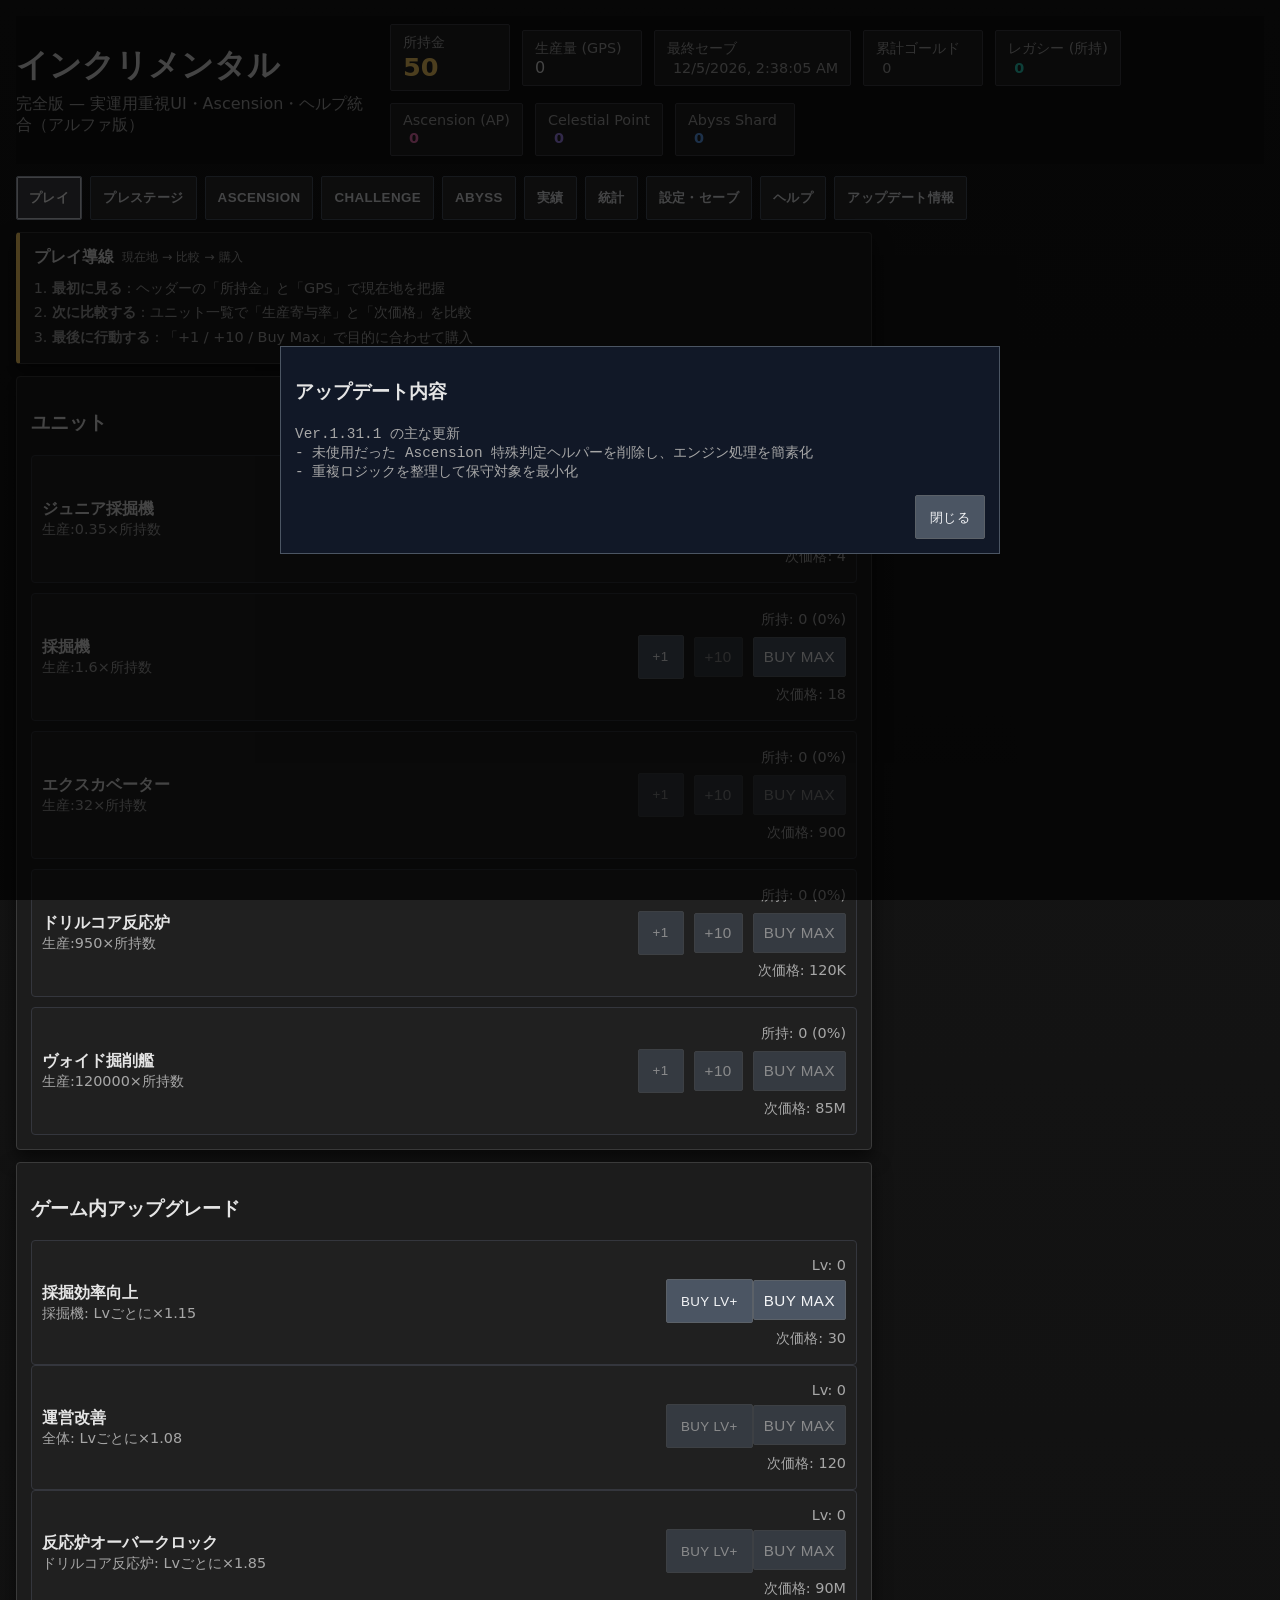
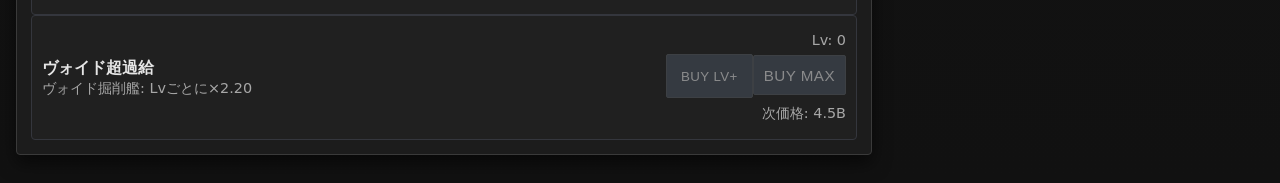
<file: index.html>
<!doctype html>
<html lang="ja">
<head>
  <meta charset="utf-8" />
  <meta name="viewport" content="width=device-width,initial-scale=1" />
  <title>インクリメンタル — 完全版（タブ・設定・Inspector組込）</title>
  <link rel="stylesheet" href="game/styles.css">
</head>
<body>
  <header id="mainHeader">
    <div>
      <h1 style="margin:0 0 6px">インクリメンタル</h1>
      <p class="muted headerLead" style="margin:0">完全版 — 実運用重視UI・Ascension・ヘルプ統合（アルファ版）</p>
    </div>

    <div id="headerRight">
      <div class="statusBar">
        <div class="statusItem">
          <div class="muted small">所持金</div>
          <div id="gold" class="big" style="color:#ffd166;">0</div>
        </div>
        <div class="statusItem">
          <div class="muted small">生産量 (GPS)</div>
          <div id="gps">0</div>
        </div>
        <div class="statusItem desktopStatusOnly">
          <div class="muted small">最終セーブ</div>
          <div id="lastSave" class="muted small inline">—</div>
        </div>
        <div class="statusItem desktopStatusOnly">
          <div class="muted small">累計ゴールド</div>
          <div id="totalEarned" class="muted small inline">0</div>
        </div>
        <div class="statusItem">
          <div class="muted small">レガシー (所持)</div>
          <div id="legacyAvail" class="muted small inline" style="color:#2dd4bf; font-weight:bold;">0</div>
        </div>
        <div class="statusItem">
          <div class="muted small">Ascension (AP)</div>
          <div id="ascAvail" class="muted small inline" style="color:#f472b6; font-weight:bold;">0</div>
        </div>
        <div class="statusItem">
          <div class="muted small">Celestial Point</div>
          <div id="celestialAvail" class="muted small inline" style="color:#a78bfa; font-weight:bold;">0</div>
        </div>
        <div class="statusItem">
          <div class="muted small">Abyss Shard</div>
          <div id="abyssHeaderShard" class="muted small inline" style="color:#60a5fa; font-weight:bold;">0</div>
        </div>
      </div>
    </div>
  </header>

  <nav id="mainTabs">
    <button class="tabBtn active" data-tab="play">プレイ</button>
    <button class="tabBtn" data-tab="prestige">プレステージ</button>
    <button class="tabBtn" data-tab="ascension">Ascension</button>
    <button class="tabBtn" data-tab="challenges">Challenge</button>
    <button class="tabBtn" data-tab="abyss">Abyss</button>
    <button class="tabBtn" data-tab="achievements">実績</button>
    <button class="tabBtn" data-tab="stats">統計</button>
    <button class="tabBtn" data-tab="settings">設定・セーブ</button>
    <button class="tabBtn" data-tab="help">ヘルプ</button>
    <button class="tabBtn" data-tab="updates">アップデート情報</button>
  </nav>

  <main class="layout">
    <section class="col maincol">
      <div id="tab-play" class="tabPane">
        <div class="card flowCard">
          <details class="mobileDetails" data-mobile-collapsed open>
            <summary><strong>プレイ導線</strong><span class="muted tiny"> 現在地 → 比較 → 購入</span></summary>
            <ol class="flowSteps muted small">
              <li><strong>最初に見る</strong>：ヘッダーの「所持金」と「GPS」で現在地を把握</li>
              <li><strong>次に比較する</strong>：ユニット一覧で「生産寄与率」と「次価格」を比較</li>
              <li><strong>最後に行動する</strong>：「+1 / +10 / Buy Max」で目的に合わせて購入</li>
            </ol>
          </details>
        </div>

        <div class="card">
          <h3>ユニット</h3>
          <div id="unitsCard"></div>
        </div>

        <div class="card">
          <h3>ゲーム内アップグレード</h3>
          <div id="upgradesCard"></div>
        </div>

      </div>

      <div id="tab-prestige" class="tabPane">
        <div class="subTabs" id="prestigeSubTabs">
          <button class="subTabBtn active" data-parent="prestige" data-subtab="core">プレステージ</button>
          <button class="subTabBtn" data-parent="prestige" data-subtab="layers">Resonance Layers</button>
          <button class="subTabBtn" data-parent="prestige" data-subtab="legacy">レガシー</button>
        </div>

        <div id="subtab-prestige-core" class="subTabPane">
          <div class="card">
            <h3>プレステージ</h3>
            <div class="row">
              <div>
                <div class="muted small">次に得られるレガシー（見積）: <span id="prestigeGainPreview" style="color:#2dd4bf; font-weight:bold;">0</span></div>
                <div class="muted small">開始ゴールド（保証）: <span id="startingGoldPreview">0</span></div>
              </div>
              <div style="margin-left:auto">
                <button id="doPrestige" class="accent">プレステージ実行</button>
              </div>
            </div>
          </div>

          <div class="card">
            <h3>超越プレステージ層（Abyss）</h3>
            <p class="muted small">累計ゴールドが 1.8e308 に到達すると実行可能。実績を除く進行要素を全リセットし、新通貨「Abyss Shard」を獲得します。</p>
            <div class="row">
              <div class="statusItem"><div class="muted small">Abyss Shard</div><div id="abyssShard" style="color:#60a5fa;font-weight:bold;">0</div></div>
              <div class="statusItem"><div class="muted small">次回獲得見込</div><div id="abyssGainPreview" class="muted small inline">0</div></div>
            </div>
            <div class="row" style="margin-top:8px;"><button id="doAbyss" class="warn">Abyssリセット実行</button></div>
          </div>
        </div>

        <div id="subtab-prestige-layers" class="subTabPane" style="display:none;">
          <div class="card">
            <h3>プレステージ層 (Resonance Layers)</h3>
            <p class="muted small">現在周回の Prestige 値に応じて段階解放される特別層です。Ascend/Abyssでリセットされます。</p>
            <div id="prestigeLayerList" style="margin-top:10px;"></div>
          </div>
        </div>

        <div id="subtab-prestige-legacy" class="subTabPane" style="display:none;">
          <div class="card">
            <div class="legacyHeaderRow">
              <h3>レガシーツリー（クリックで Inspector）</h3>
              <div class="legacyZoomControls">
                <button id="legacyZoomOut" class="small alt" type="button">−</button>
                <button id="legacyZoomReset" class="small alt" type="button">100%</button>
                <button id="legacyZoomIn" class="small alt" type="button">＋</button>
              </div>
            </div>
            <div id="svgWrap"><svg id="legacySvg" preserveAspectRatio="xMidYMid meet"></svg></div>
          </div>
        </div>
      </div>

      <div id="tab-ascension" class="tabPane">
        <div class="subTabs" id="ascSubTabs">
          <button class="subTabBtn active" data-parent="ascension" data-subtab="core">Ascension</button>
          <button class="subTabBtn" data-parent="ascension" data-subtab="celestial">Celestial</button>
        </div>

        <div id="subtab-ascension-core" class="subTabPane">
        <div class="card">
          <details class="mobileDetails" data-mobile-collapsed open>
            <summary><strong>Ascension（超越）</strong><span class="muted tiny"> AP を獲得する上位リセット</span></summary>
            <p class="muted small" style="line-height:1.6;">
              Ascensionを実行すると、ゴールド・ユニット・アップグレード・プレステージ履歴・累計ゴールド・利用可能レガシー・レガシーツリーがリセットされる代わりに、強力な <strong>Ascensionポイント(AP)</strong> を獲得します。<br>
              ※一部のAscensionショップ強化で、累計ゴールドやレガシーツリーの維持を解放できます。
            </p>
          </details>
          <div class="row" style="margin-top:12px; padding-top:12px; border-top:1px solid rgba(255,255,255,0.1);">
            <div>
              <div class="muted small">次に得られるAP（見積）: <span id="ascGainPreview" style="color:#f472b6; font-size:1.2rem; font-weight:bold;">0</span> AP</div>
            </div>
            <div style="margin-left:auto">
              <button id="doAscend" class="warn">Ascend 実行</button>
            </div>
          </div>
        </div>

        <div class="card">
          <h3>Ascension Shop</h3>
          <p class="muted small">獲得したAPを消費して、リセットしても消えない究極の恒久ブーストを購入します。</p>
          <div id="ascShop" style="margin-top:12px;"></div>
        </div>

        <div class="card" id="ascMiniGameCard" style="display:none;">
          <h3>Ascension ミニゲーム: 星脈同調</h3>
          <p class="muted small">Ascension Shop を全購入すると解放。挑戦ごとに AP を1消費。反転頻度を抑えた10ラウンド制で高スコアを狙います。</p>
          <details class="mobileDetails" data-mobile-collapsed open>
            <summary><strong>ルール</strong><span class="muted tiny"> 通常 / 反転 / 報酬</span></summary>
            <div class="muted small" style="line-height:1.65; margin-top:8px;">
              <ul style="margin:6px 0 0 18px; padding:0;">
                <li>全10ラウンド。基本は通常ルールで、後半のみ「反転」ラウンドが出現します。</li>
                <li>通常ルール：表示された目標レーン（A〜D）を制限時間内に押すと成功です。</li>
                <li>反転ルール：目標レーンの<strong>対向レーン</strong>を押すと成功（目標レーンや他レーンはミス）です。</li>
                <li>ラウンドが進むほど制限時間が短くなりますが、緩やかに短縮されます。タイムアウトはミス扱いです。</li>
                <li>挑戦終了時にスコアに応じて AP を還元します（高スコアほど還元量アップ）。</li>
              </ul>
            </div>
          </details>
          <div class="row" style="margin-top:8px;">
            <button id="miniGameStart" class="accent">挑戦開始 (AP -1)</button>
            <span id="miniGameSummary" class="muted small">未挑戦</span>
          </div>
          <div class="row" style="margin-top:8px;">
            <button class="small alt miniLaneBtn" data-lane="0" disabled>レーンA</button>
            <button class="small alt miniLaneBtn" data-lane="1" disabled>レーンB</button>
            <button class="small alt miniLaneBtn" data-lane="2" disabled>レーンC</button>
            <button class="small alt miniLaneBtn" data-lane="3" disabled>レーンD</button>
          </div>
          <pre id="miniGameStatus" class="muted small previewbox" style="margin-top:8px;">解放条件: Ascension Shop 全購入</pre>
        </div>

        <div class="card">
          <h3>自動購入</h3>
          <p class="muted small">「自律運用OS」を購入すると、ユニット/アップグレード/レガシーの自動購入を有効化できます。</p>
          <div class="row" style="margin-top:8px;"><label class="muted small"><input type="checkbox" id="autoBuyEnable"> 自動購入を有効化</label></div>
          <div class="row"><label class="muted small"><input type="checkbox" id="autoBuyUnits"> ユニットを対象</label></div>
          <div class="row"><label class="muted small"><input type="checkbox" id="autoBuyUpgrades"> アップグレードを対象</label></div>
          <div class="row"><label class="muted small"><input type="checkbox" id="autoBuyLegacy"> レガシーを対象</label></div>
          <div class="row" style="margin-top:8px; gap:8px; align-items:center;">
            <label class="muted small">購入方式</label>
            <select id="autoBuyMode">
              <option value="single">単体購入</option>
              <option value="max">全購入（Buy Max）</option>
            </select>
          </div>
          <div class="row" style="margin-top:8px; gap:8px; align-items:center;">
            <label class="muted small">実行間隔(ms)</label>
            <input id="autoBuyInterval" type="number" min="50" step="10" value="500" style="width:90px;" />
            <span id="autoBuyStatus" class="muted small">未解放</span>
          </div>
        </div>
        </div>

        <div id="subtab-ascension-celestial" class="subTabPane" style="display:none;">
        <div class="card">
          <h3>Celestial Nexus</h3>
          <p class="muted small">Ascend時に獲得する <strong>Celestial Point (CP)</strong> を使って、独創的な恒久アップグレードを購入できます。</p>
          <div class="row" style="margin-top:8px;">
            <div class="statusItem">
              <div class="muted small">所持CP</div>
              <div id="celestialAvail" style="color:#a78bfa; font-weight:bold;">0</div>
            </div>
            <div class="statusItem">
              <div class="muted small">累計獲得CP</div>
              <div id="celestialTotal" class="muted small inline">0</div>
            </div>
          </div>
        </div>
        <div class="card">
          <h3>Celestial層 効果一覧</h3>
          <div id="celestialLayerListTab"></div>
        </div>
        <div class="card">
          <details class="mobileDetails" data-mobile-collapsed open>
            <summary><strong>Celestialルート</strong><span class="muted tiny"> ルート選択と専用強化</span></summary>
            <p class="muted small">解放済みの星界層に応じてルートを選択できます。選択中ルートは恒久ボーナスを与え、対応するCelestialアップグレードを購入可能にします。カード内では推奨スタイル、到達目標、保存済みだが待機中の専用強化も確認できます。</p>
          </details>
          <div id="celestialBranchActive" class="muted small" style="margin-top:8px;">未選択</div>
          <div id="celestialBranchList" style="margin-top:12px;"></div>
        </div>
        <div class="card">
          <h3>Celestialアップグレード</h3>
          <div id="celestialShop"></div>
        </div>
      </div>
      </div>
      </div>

      <div id="tab-challenges" class="tabPane">
        <div class="card">
          <details class="mobileDetails" data-mobile-collapsed open>
            <summary><strong>Challenge (制約周回)</strong><span class="muted tiny"> 目標達成で恒久報酬</span></summary>
            <p class="muted small">Antimatter Dimensions風の「制約付きラン」です。開始時に周回をリセットし、目標累計Goldを達成すると恒久報酬を得られます。</p>
          </details>
          <div class="subTabs" style="margin-top:8px;">
            <button class="subTabBtn active" data-parent="challenges" data-subtab="core">通常Challenge</button>
            <button class="subTabBtn" data-parent="challenges" data-subtab="abyss">Abyss Challenge</button>
          </div>
          <div id="subtab-challenges-core" class="subTabPane">
            <div id="challengeList" style="margin-top:12px;"></div>
          </div>
          <div id="subtab-challenges-abyss" class="subTabPane" style="display:none;">
            <div id="abyssChallengeList" style="margin-top:12px;"></div>
          </div>
          <pre id="challengeStatus" class="muted small previewbox" style="margin-top:10px;">Challenge未挑戦</pre>
        </div>
      </div>

      <div id="tab-abyss" class="tabPane" style="display:none;">
        <div class="card">
          <details class="mobileDetails" data-mobile-collapsed open>
            <summary><strong>Abyss</strong><span class="muted tiny"> Shard 強化と gain 導線</span></summary>
            <p class="muted small">深淵専用の機能です。Abyss Shardを使って恒久強化を購入できます。Abyss gain は Challenge / Celestial / 周回数 / Infinity 到達で段階的に増加します。</p>
          </details>
          <div class="row">
            <div class="statusItem"><div class="muted small">所持 Abyss Shard</div><div id="abyssTabShard" style="color:#60a5fa;font-weight:bold;">0</div></div>
            <div class="statusItem"><div class="muted small">累計 Abyss Reset</div><div id="abyssResetCount" class="muted small inline">0</div></div>
            <div class="statusItem"><div class="muted small">次回獲得見込</div><div id="abyssTabGain" class="muted small inline">0</div></div>
          </div>
          <div class="row" style="margin-top:8px;"><button id="doAbyssFromTab" class="warn">Abyssリセット実行</button></div>
        </div>
        <div class="card">
          <h3>深淵ナビゲーター</h3>
          <div id="abyssObjectiveList" style="margin-top:10px;"></div>
          <pre id="abyssGainBreakdown" class="muted small previewbox" style="margin-top:10px;">Abyss到達後に gain の内訳が表示されます。</pre>
        </div>
        <div class="card">
          <h3>深淵改造</h3>
          <div id="abyssUpgradeList"></div>
        </div>
      </div>

      <div id="tab-achievements" class="tabPane">
        <div class="card">
          <h3>実績</h3>
          <div id="achList"></div>
        </div>
      </div>

      <div id="tab-stats" class="tabPane">
        <div class="card">
          <h3>周回統計</h3>
          <div id="statsSummary" class="muted small">読み込み中...</div>
          <div id="statsHistory" class="small" style="margin-top:10px;"></div>
        </div>
      </div>

      <div id="tab-settings" class="tabPane">
        <div class="card" id="settingsCard">
          </div>

        <div class="card savebox" style="margin-top:12px;">
          <h3>データ管理（セーブ / ロード）</h3>
          <div class="row">
            <button id="downloadSave">ダウンロード</button>
            <button id="copySave">クリップボードへコピー</button>
            <button id="reset" style="background:#ef4444; margin-left:auto;">全データリセット</button>
          </div>
          <textarea id="pasteJson" placeholder="セーブデータ(JSON)をここに貼り付けてインポートできます" style="margin-top:12px;"></textarea>
          <div class="row" style="margin-top:8px;">
            <button id="importPasteBtn">テキストから読み込む</button>
            <button id="previewPasteBtn" class="small alt">構造チェック</button>
            <button id="triggerFileInput" class="small alt">ファイルから読み込む</button>
            <input id="fileInput" type="file" accept=".json" style="display:none"/>
          </div>
          <div id="importStatus" class="muted small" style="margin-top:6px;">—</div>
        </div>
      </div>

      <div id="tab-help" class="tabPane">
        <div class="card">
          <h3>ゲーム内ヘルプ</h3>
          <div id="helpContent" style="line-height: 1.7;">
            <h4 style="color:var(--accent);">💰 基本サイクル</h4>
            <p class="small muted" style="margin-top:4px;">ユニットを購入して「GPS（秒間ゴールド生産量）」を増やし、ゴールドを稼ぎます。アップグレードを購入すると、特定のユニットや全体の生産効率が倍増します。</p>

            <h4 style="color:#2dd4bf; margin-top:16px;">♻️ プレステージ (Prestige)</h4>
            <p class="small muted" style="margin-top:4px;">プレイが行き詰まってきたら「プレステージ」を行いましょう。進行がリセットされる代わりに「レガシー」を獲得します。プレステージタブのサブタブからレガシーツリー（永続効果）を成長させられます。</p>

            <h4 style="color:#f472b6; margin-top:16px;">✨ Ascension (超越)</h4>
            <p class="small muted" style="margin-top:4px;">プレステージを何度も繰り返し、さらに先へ進むための究極のリセット機能です。Ascensionポイント(AP)を使って、Ascension/Celestialサブタブで強力な恒久ブーストを購入できます。さらに 1.8e308 到達で「Abyssリセット」が解禁され、実績以外を全リセットして最上位通貨を獲得できます。</p>

            <h4 style="color:#a78bfa; margin-top:16px;">🌌 Celestialルート指針</h4>
            <ul class="small muted" style="margin-top:4px; padding-left:20px;">
              <li><strong>Nova：</strong> 高Tier火力と短い Ascend 周回向け。Voidrig / Drillcore を早く押し上げたい時に有効です。</li>
              <li><strong>Vault：</strong> コスト圧縮と量産向け。Excavator 以降の台数を安定して伸ばしたい時に向いています。</li>
              <li><strong>Mirror：</strong> 開始資源と初速向け。早期 Prestige / Ascend を回して再始動回数を稼ぐルートです。</li>
              <li><strong>Epoch：</strong> Prestige 効率と重い run 向け。長めの周回で AP / CP 回収量を伸ばしたい時に使います。</li>
            </ul>

            <h4 style="color:#ffd166; margin-top:16px;">🏆 実績 (Achievements)</h4>
            <p class="small muted" style="margin-top:4px;">特定の条件を満たすと実績が解除され、ゲーム全体に強力なパッシブボーナスが付与されます。</p>

            <h4 style="margin-top:16px;">💡 ヒント</h4>
            <ul class="small muted" style="margin-top:4px; padding-left:20px;">
              <li><strong>Inspector機能：</strong> レガシーツリーのノードをクリックすると、右側に詳細（前提・効果・コスト）が表示されます。</li>
              <li>設定タブから、数字の表示形式（コンパクト / 指数）や各種通知のON/OFFを切り替えられます。</li>
            </ul>

          </div>
        </div>
      </div>

      <div id="tab-updates" class="tabPane">
        <div class="card">
          <h3>アップデート情報</h3>
          <p class="small muted" style="margin-top:4px;">このゲームは現在<strong>アルファ版</strong>です。仕様やバランスは今後も変更されます。</p>
          <ul class="small muted" style="margin-top:8px; padding-left:20px; line-height:1.8;">
            <li><strong>Ver.1.31.1</strong>：モバイル向けの見た目を調整。ヘッダー情報とタブを横スクロール式へ圧縮し、長い説明ブロックを折りたたみ化。プレイ一覧は詳細を行展開式にし、レガシー Inspector はモバイルで下部シート表示へ変更して縦スクロール量を削減。</li>
            <li><strong>Ver.1.31.0</strong>：ロードマップ Phase 3 を完了。Legacy Tree に排他ビルド枝を追加し、Challenge特化 / 放置特化 / 高速周回特化の3方針へ分岐可能に。Challenge報酬へ保持・自動化・ルール変更系を導入し、Challenge画面にも狙いと報酬タイプを表示。</li>
            <li><strong>Ver.1.30.0</strong>：内部構造を再編。State を defaults / migration / storage / facade に、Engine を runtime / economy / progression / shop / reset / facade に分割し、UI bootstrap を独立ファイル化。公開 API とセーブ互換は維持したまま、今後の機能追加と不具合調査をしやすい構成へ整理。</li>
            <li><strong>Ver.1.29.4</strong>：設定画面に画面更新頻度の調整項目を追加。通常UI更新間隔と重いパネル更新間隔を個別に変更でき、どちらも 50ms まで短縮可能に。</li>
            <li><strong>Ver.1.29.3</strong>：起動時の実績判定が未定義 helper を呼んで初期化停止する不具合を修正。プレイ開始時に Inspector しか表示されず、タブ切替が反応しない問題を解消。</li>
            <li><strong>Ver.1.29.2</strong>：軽量化をさらに進め、UI更新を dirty flag ベースの dispatcher へ再編。Celestialルート一覧と Abyssアップグレード一覧を build-once / update-in-place に変更し、preview/economy の再計算も必要時だけ行うよう改善。</li>
            <li><strong>Ver.1.29.1</strong>：軽量化対応。UI更新を「常時更新」と「表示中タブだけの再描画」に分離し、モバイル時の引っかかりを軽減。購入連打や自動購入時の保存をデバウンス化し、実績解除時の多重再計算・多重保存も抑制。</li>
            <li><strong>Ver.1.29.0</strong>：ロードマップ Phase 2 を完了。Celestial の Nova / Vault / Mirror / Epoch へ専用アップグレードを増設し、ルートごとの攻略方針を強化。Celestial画面で推奨スタイル・到達目標・有効中/待機中の専用効果を表示し、ルート別実績も追加。</li>
            <li><strong>Ver.1.28.0</strong>：設定タブの確認ダイアログ対象を全操作へ拡張し、トースト設定に一般メッセージ切替を追加。Celestialアップグレード「星界チューニング規格」の上限拡張が一回きりの Ascension Shop 項目へ及ばないよう修正。Abyssアップグレード「自律継承アーカイブ」を追加し、Abyss後も自動購入の解放状態を保持できるよう変更。</li>
            <li><strong>Ver.1.27.0</strong>：ロードマップ Phase 1 を完了。Abyss gain を再設計し、Challenge / Celestial / Infinity 到達 / 周回数で段階的に増加するよう変更。Abyssタブに短期目標ナビゲーターを追加し、一部Challenge報酬を機能解放型へ差し替え。役割別 Abyss アップグレードも追加。</li>
            <li><strong>Ver.1.26.0</strong>：Celestialルート専用効果の排他制御を修正し、旧セーブで分岐専用化されたアップグレードをCP返金付きで再配置。あわせて Abyssアップグレードを8種構成へ拡張し、深層以降の選択肢を増量。</li>
            <li><strong>Ver.1.25.0</strong>：Celestialにルート分岐の土台を追加。Nova/Vault/Mirror/Epoch の4系統を層解放に応じて選択可能にし、選択ルート固有ボーナスと専用Celestialアップグレードを実装。</li>
            <li><strong>Ver.1.24.0</strong>：プレイUIを情報優先設計へ再構成。ヘッダーの役割色を整理し、ユニット/アップグレードを「比較情報→行動」の順で読めるレイアウトへ刷新。長文や欠損値でも崩れにくい表示ルールを追加。</li>
            <li><strong>Ver.1.23.2</strong>：Abyss Challenge最終試練（Challenge 11）の目標ゴールド判定をAbyss到達ライン（1.8e308想定）と同じ基準に統一し、Infinity化で達成不能になる問題を修正。</li>
            <li><strong>Ver.1.23.1</strong>：モバイルのレガシーツリー操作時にページ全体が動く問題を修正し、レガシーツリー内の上限/到達不能値を「―」表示へ変更。Challengeタブに「Abyss Challenge」サブタブを追加。</li>
            <li><strong>Ver.1.23.0</strong>：Abyss到達まで版のAbyss Challengeを3種追加（AD風ギミック: ユニット数デバフ/ユニット数コスト加速/最高Tierのみ生産）。あわせて全11Challenge制覇実績を追加。</li>
            <li><strong>Ver.1.22.2</strong>：engine.app.js からChallenge進行処理を分離し、ui.app.js からAscensionミニゲーム制御を分離して機能単位の保守性を向上。</li>
            <li><strong>Ver.1.22.1</strong>：engine/uiの共通処理を helper ファイルへ責務分割し、実機能単位で保守しやすい構成に再整理。</li>
            <li><strong>Ver.1.22.0</strong>：長大化していた engine.js / ui.js を分割し、読み込み構成を整理して保守性を改善。</li>
            <li><strong>Ver.1.21.1</strong>：未使用の Ascension 特殊判定ヘルパーを削除し、エンジン内の重複ロジックを整理して保守性を改善。</li>
            <li><strong>Ver.1.21.0</strong>：UIコードを再編して保守性を改善。ヘッダーにCelestial Point/Abyss Shardを常時表示。レガシーツリーのモバイルズーム操作（刻み幅・ピンチ）を改善。Abyssタブの操作導線と状態同期を修正。</li>
            <li><strong>Ver.1.20.1</strong>：Infinity/NaNを含むセーブデータの保存・読込形式を改善。ダウンロード/コピー/インポートでも特殊数値を安全に扱えるよう修正し、Infinity到達後の進捗破損を防止。</li>
            <li><strong>Ver.1.20.0</strong>：Infinity表示を「1.8e308」に統一。レガシーツリーSVGのモバイル表示を改善。Abyss専用タブと深淵改造システムを追加。</li>
            <li><strong>Ver.1.19.2</strong>：所持ゴールドがInfinity到達時に「Buy Max」計算ループが終了せず進行不能になる不具合を修正（ユニット/アップグレードの最大購入計算に安全上限を追加）。</li>
            <li><strong>Ver.1.19.1</strong>：設定・セーブ画面での貼り付けインポート/ファイルインポート/全リセット後に即時保存されず、オートセーブ前のリロードで状態が巻き戻る不具合を修正。</li>
            <li><strong>Ver.1.19.0</strong>：Challengeに中断ボタンを追加し、終了時に累計Goldを挑戦前の値へ復元。終盤ユニット向け超強化アップグレードと、Celestial由来のAscension Shop上限拡張を追加。</li>
            <li><strong>Ver.1.18.1</strong>：レガシーツリーの上限解放を無制限化から段階強化方式に変更。Ascensionショップの「遺産限界突破理論」を購入するたび、各ノードの上限が+1されるよう調整。</li>
            <li><strong>Ver.1.18.0</strong>：Ascensionショップに高コストの「遺産限界突破理論」を追加し、レガシーツリーのレベル上限を解放。自動購入の対象にレガシーツリーを追加。</li>
            <li><strong>Ver.1.17.3</strong>：Ascension内のCelestialサブタブが表示されない不具合を修正。Ascension説明文の重複を整理。</li>
            <li><strong>Ver.1.17.2</strong>：Challenge / 実績 / 統計 / 設定・セーブ / ヘルプ / アップデート情報タブが表示されない不具合を修正（AscensionタブのDOM閉じタグ不整合を解消）。</li>
            <li><strong>Ver.1.17.1</strong>：アップデート初回表示モーダルでバージョン表記が「Ver Ver.x.y.z」と重複する不具合を修正。</li>
            <li><strong>Ver.1.17.0</strong>：メインタブを再編し、Prestige/Ascensionにサブタブを導入。新最上位層「Abyssリセット」（1.8e308想定）を追加し、高桁向けにユニット・レガシー・Ascension/Celestial・Challenge・実績・ヘルプを拡張。アップデート初回表示ウィンドウを実装。</li>
            <li><strong>Ver.1.16.3</strong>：Challengeの最速クリア秒表示で0秒記録が空欄になる不具合を修正し、最速記録表示の判定を数値ベースに改善。</li>
            <li><strong>Ver.1.16.2</strong>：ユニット購入APIが無効な購入数（0・負数・非整数）を受け付けてしまう不具合を修正し、進行破綻を防ぐ入力バリデーションを追加。</li>
            <li><strong>Ver.1.16.1</strong>：Challengeのクリア最速記録が0秒だった場合に再クリアでも初回扱いになる不具合を修正し、firstClear判定の整合性を改善。</li>
            <li><strong>Ver.1.16.0</strong>：UI全体を無骨（インダストリアル）な配色・角丸・ボーダーに刷新し、ボタン/カード/タブの装飾を統一して視認性を調整。</li>
            <li><strong>Ver.1.15.3</strong>：PlayタブからCelestial層カードを削除した状態でも、Celestialタブの「Celestial層 効果一覧」が正しく更新されるよう描画処理を修正。</li>
            <li><strong>Ver.1.15.2</strong>：プレイタブからCelestial層の表示を削除し、プレイタブ内の「プレステージ」と「プレステージ層」の表示順を入れ替え。</li>
            <li><strong>Ver.1.15.1</strong>：集計キャッシュが外部stateの試算結果を使い回してしまう不具合を修正し、シミュレーション計算（開始ゴールド/GPS試算）の整合性を改善。</li>
            <li><strong>Ver.1.15.0</strong>：実績表示を簡素化。アップグレードタブをプレイタブへ統合。Celestialタブ/Celestial Point/Celestial専用アップグレードを追加。Prestige/Celestial層の効果表示を明確化し、Challengeを7種へ拡張、新実績を追加。</li>
            <li><strong>Ver.1.14.1</strong>：Prestige実行時、同回で解放されたPrestige層の開始ゴールド補正が反映されない不具合を修正。</li>
            <li><strong>Ver.1.14.0</strong>：Ascension累計APで解放される新層「Celestial層」を追加。Challenge 4 (Mono Line) と新実績を追加し、ユニット最低コストを1に固定。レガシーツリーのノード座標を再調整。</li>
            <li><strong>Ver.1.13.2</strong>：存在しないトップ階層ファイル参照（styles.css / config.js / state.js / engine.js / ui.js）を削除し、初回ロード時の404エラーを解消。</li>
            <li><strong>Ver.1.13.1</strong>：Challenge開始時に、前ランのPrestige進行に由来する開始ゴールド補正が持ち越される不具合を修正。</li>
            <li><strong>Ver.1.13.0</strong>：Ascensionミニゲーム難易度を緩和。Prestige層(Resonance Layers)・Challengeモード・特殊実績群を追加。</li>
            <li><strong>Ver.1.12.4</strong>：自動購入の1フレーム上限到達時に未処理の蓄積時間を保持するよう修正し、低FPS時の購入取りこぼしを軽減。</li>
            <li><strong>Ver.1.12.3</strong>：Ascensionミニゲームにルール説明（通常/反転/時間短縮/報酬）を追加。</li>
            <li><strong>Ver.1.12.2</strong>：レガシーの「Buy Max」が前提未達ノードも購入できてしまう不具合を修正。</li>
            <li><strong>Ver.1.12.1</strong>：自動購入ループを修正し、低FPS時やバックグラウンド復帰時に実行間隔の取りこぼしで購入頻度が落ちる問題を改善。</li>
            <li><strong>Ver.1.12.0</strong>：Ascension増加式を後半で緩やかに調整、後半ショップ価格を増額、ミニゲーム複雑化、統計タブ追加、自動購入50ms対応＆購入方式切替、モバイルズーム改善、特殊実績を追加。</li>
            <li><strong>Ver.1.11.2</strong>：Ascension時にレガシーツリーをリセットする場合、開始ゴールドが旧ツリー補正を誤って引き継ぐ不具合を修正。</li>
            <li><strong>Ver.1.11.1</strong>：アップデート履歴をヘルプから独立タブへ移動。アルファ版表記を追加。</li>
            <li><strong>Ver.1.11.0</strong>：アップデート履歴を追加。次に得られるレガシー見積が購入なしでも更新されるよう修正。</li>
            <li><strong>Ver.1.10.0</strong>：Ascensionミニゲームと特殊実績を追加。</li>
            <li><strong>Ver.1.9.0</strong>：レガシーツリーのズーム操作を追加し、Ascensionショップ価格を再調整。</li>
          </ul>
        </div>
      </div>
    </section>

    <aside class="col sidecol">
      <div id="tab-inspector" style="display:block">
        <div class="card inspector">
          <h3>Inspector (レガシー詳細)</h3>
          <div id="ins_none" class="muted">ツリーのノードをクリックしてください</div>
          <div id="ins_box" style="display:none">
            <div><strong id="ins_name" style="font-size:1.1rem; color:#2dd4bf;"></strong></div>
            <div id="ins_desc" class="muted small" style="margin-bottom:8px;"></div>
            <div class="muted small">現在Lv: <span id="ins_lvl" style="color:#fff;">0</span> / <span id="ins_max">—</span></div>
            <div class="muted small">前提: <span id="ins_prereq">—</span></div>
            <div class="muted small">効果: <span id="ins_next_effect" style="color:#ffd166;">—</span></div>
            <div class="muted small">次Lvコスト: <strong id="ins_next_cost" style="color:#fff;">—</strong></div>

            <hr style="border-color:rgba(255,255,255,0.1); margin:12px 0;">

            <div class="row" style="margin-top:12px;">
              <button id="ins_buy1">Lv +1 購入</button>
              <button id="ins_buyMax" class="small warn">最大購入</button>
              <button id="ins_close" class="small alt" style="margin-left:auto;">閉じる</button>
            </div>
          </div>
        </div>
        <div class="card hintbox">
          <div class="muted small">💡 ヒント: Inspector では前提と次レベルコストを見ながら効率よくレガシーを伸ばせます。</div>
        </div>
      </div>
    </aside>
  </main>

  <div id="updateModal" class="updateModal" style="display:none;">
    <div class="updateModalCard">
      <h3 id="updateModalTitle">アップデート内容</h3>
      <pre id="updateModalBody" class="small muted" style="white-space:pre-wrap;"></pre>
      <div class="row" style="justify-content:flex-end;"><button id="closeUpdateModal" class="accent">閉じる</button></div>
    </div>
  </div>

  <div id="toast" class="toast"></div>

  <script src="game/config.js"></script>
  <script src="game/state.defaults.js"></script>
  <script src="game/state.migration.js"></script>
  <script src="game/state.storage.js"></script>
  <script src="game/state.js"></script>
  <script src="game/engine.helpers.js"></script>
  <script src="game/engine.challenge.js"></script>
  <script src="game/engine.runtime.js"></script>
  <script src="game/engine.state-normalizers.js"></script>
  <script src="game/engine.economy.js"></script>
  <script src="game/engine.progression.js"></script>
  <script src="game/engine.shop.js"></script>
  <script src="game/engine.reset.js"></script>
  <script src="game/engine.app.js"></script>
  <script src="game/engine.js"></script>
  <script src="game/ui.helpers.js"></script>
  <script src="game/ui.minigame.js"></script>
  <script src="game/ui.app.js"></script>
  <script src="game/ui.bootstrap.js"></script>
  <script src="game/ui.js"></script>
</body>
</html>
</file>
<file: game/styles.css>
:root{
  --bg:#121212;
  --card:#1c1c1c;
  --muted:#a7a7a7;
  --brand:#ffd166;
  --action:#4b5563;
  --state-positive:#2dd4bf;
  --state-special:#a78bfa;
  --state-abyss:#60a5fa;
  --warn:#d97706;
  --danger:#b91c1c;
  --glass: rgba(255,255,255,0.04);
}
*{box-sizing:border-box}
body{font-family:"Roboto Condensed","Noto Sans JP",system-ui,-apple-system,"Segoe UI",Roboto;background:var(--bg);color:#e5e5e5;margin:0;padding:16px;background-image:linear-gradient(180deg,#161616 0%,#111 100%)}
header h1{margin:0 0 6px}
.muted{color:var(--muted)}
.small{font-size:.9rem}
.tiny{font-size:.78rem}
.layout{display:grid;grid-template-columns:1fr 380px;gap:12px;align-items:start}
.col{display:block}
.card{background:var(--card);padding:14px;border-radius:4px;margin-bottom:12px;box-shadow:0 8px 18px rgba(0,0,0,0.55);border:1px solid #3a3a3a}
.status{display:flex;justify-content:space-between;align-items:center}
.left{flex:1}
.right{width:260px;text-align:right}
.big{font-size:1.6rem;font-weight:700}
.row{display:flex;gap:10px;align-items:center;flex-wrap:wrap}
button{padding:12px 14px;border-radius:2px;border:1px solid #5b6168;background:var(--action);color:#f3f4f6;cursor:pointer;min-height:44px;line-height:1;text-transform:uppercase;letter-spacing:0.03em}
button.small{padding:8px 10px;font-size:.95rem;min-height:40px}
button.accent{background:var(--action)}
button.warn{background:var(--warn);color:#000}
button.alt{background:#2d2d2d;border-color:#6b7280}
button:disabled{opacity:0.5;cursor:not-allowed}
input[type=number]{width:84px;padding:8px;border-radius:2px;border:1px solid #4b5563;background:#111;color:#e6eef8}
select{padding:8px;border-radius:2px;border:1px solid #4b5563;background:#111;color:#e6eef8}
textarea{width:100%;height:90px;margin-top:8px;padding:10px;border-radius:2px;background:#101010;color:#e6eef8;border:1px solid #4b5563;resize:vertical}
.previewbox{background:rgba(255,255,255,0.02);padding:8px;border-radius:6px;white-space:pre-wrap}
#svgWrap{background:#161616;padding:8px;border-radius:2px;overflow:auto; -webkit-overflow-scrolling:touch;border:1px solid #3a3a3a;overscroll-behavior:contain}
svg{width:100%;height:420px;display:block;min-width:980px}
.statsRunItem{padding:8px;border-radius:2px;margin-bottom:6px;background:rgba(255,255,255,0.03);border:1px solid #343434}
.celestialBranchCard{display:flex;justify-content:space-between;align-items:center;gap:12px;padding:10px;border:1px solid #3b3d46;border-radius:4px;background:rgba(255,255,255,0.02);margin-bottom:8px}
.celestialBranchCard.active{border-color:var(--state-special);background:linear-gradient(90deg, rgba(167,139,250,0.16), rgba(255,255,255,0.02))}
.celestialBranchCard.locked{opacity:0.6}
.legacyHeaderRow{display:flex;justify-content:space-between;align-items:center;gap:10px;flex-wrap:wrap}
.legacyHeaderRow h3{margin:0}
.legacyZoomControls{display:flex;gap:6px;align-items:center}
.legacyZoomControls button{min-width:54px}
.nodeRect{rx:8;cursor:pointer;stroke:#08323c;stroke-width:2;transition:stroke-width 0.2s, filter 0.2s;}
.nodeRect.selected{stroke:#ffd166;stroke-width:4;filter:drop-shadow(0 8px 18px rgba(255,209,102,0.14))}
.edgeLine{stroke:#14424f;stroke-width:2}
.toast{max-height: 50vh;overflow-y: auto;position:fixed;right:16px;bottom:16px;display:flex;flex-direction:column;gap:8px;padding:8px;z-index:9999}
.toastItem{background:rgba(12,40,55,0.95);color:#e6eef8;padding:10px 14px;border-radius:8px;box-shadow:0 4px 12px rgba(0,0,0,0.5)}

/* Pulse Animation for SVG clicks */
.pulse { animation: pulseAnim 0.4s ease-out; }
@keyframes pulseAnim {
  0% { filter: brightness(1); }
  50% { filter: brightness(1.7); }
  100% { filter: brightness(1); }
}

/* mobile-focused */
@media (max-width:900px){
  .layout{grid-template-columns:1fr; padding-bottom:160px}
  svg{height:460px;min-width:1200px}
  #svgWrap{padding:6px;overflow:auto;touch-action:none}
  button{padding:14px 16px;border-radius:12px;min-height:52px}
  .right{width:auto;text-align:left}
  .card{padding:16px}
}
/* タブ UI */
.tabs{display:flex;gap:8px;margin:12px 0 16px;flex-wrap:wrap}
.tabBtn{background:#232323;border:1px solid #4b5563;padding:8px 12px;border-radius:2px;color:#d1d5db;cursor:pointer}
.tabBtn.active{background:#3f3f46;border-color:#9ca3af;color:#fff;box-shadow:inset 0 0 0 1px #d1d5db}
.tabPane{display:block}
.tabPane[hidden]{display:none}

/* Achievements list */
#achList .achItem{display:flex;justify-content:space-between;align-items:center;padding:8px;border-radius:8px;margin-bottom:6px;background:rgba(255,255,255,0.02)}
.achLocked{opacity:0.45}
.achUnlocked{border:1px solid #ffd166;background:linear-gradient(90deg, rgba(255,208,102,0.06), rgba(255,255,255,0.02));}

/* Help formatting */
#helpContent h4{margin:8px 0 4px}
#helpContent p{margin:0 0 8px}

/* モバイルでのタブ折返し */
@media (max-width:900px){
  .tabs{justify-content:space-between}
  .sidecol{order:2}
  .maincol{order:1}
}
button{ transition: background-color 0.12s ease, border-color 0.12s ease; }
button:not(:disabled):hover { filter: brightness(1.04); border-color:#9ca3af; }
button:not(:disabled):active { filter: brightness(0.94); }

.subTabs{display:flex;gap:8px;flex-wrap:wrap;margin-bottom:10px}
.subTabBtn{padding:6px 10px;border:1px solid #4b5563;background:#1f2937;color:#e5e7eb;cursor:pointer}
.subTabBtn.active{background:#374151;border-color:#9ca3af}
.updateModal{position:fixed;inset:0;background:rgba(0,0,0,0.7);display:flex;align-items:center;justify-content:center;z-index:9999}
.updateModalCard{background:#111827;border:1px solid #4b5563;padding:14px;max-width:720px;width:min(92vw,720px);max-height:85vh;overflow:auto}


#mainHeader{display:flex;justify-content:space-between;align-items:center;gap:12px;margin-bottom:12px;position:sticky;top:0;z-index:50;background:rgba(18,18,18,0.92);backdrop-filter:blur(4px);padding:8px 0}
#mainTabs{display:flex;gap:8px;margin-bottom:12px;flex-wrap:wrap}
.tabBtn{padding:8px 12px;border-radius:2px;background:#2b2b2b;color:#e5e7eb;border:1px solid #4b5563;cursor:pointer;font-weight:bold;letter-spacing:.03em}
.tabBtn.active{background:#3f3f46;color:#fff;transform:none;box-shadow:inset 0 0 0 1px #d1d5db;border-color:#9ca3af}
.tabPane{display:none}
.statusBar{display:flex;gap:12px;align-items:center;flex-wrap:wrap}
.statusItem{background:#202020;padding:8px 12px;border-radius:2px;min-width:120px;text-align:left;border:1px solid #3f3f46}
.muted.small.inline{display:inline-block;margin-left:6px;color:var(--muted);font-size:.9rem}
#headerRight{display:flex;gap:8px;align-items:center}
@media (max-width:900px){#mainHeader{flex-direction:column;align-items:stretch}#mainTabs{order:2}}

#gold{color:var(--brand)!important}
#legacyAvail{color:var(--state-positive)!important}
#ascAvail{color:#f472b6!important}
#celestialAvail{color:var(--state-special)!important}
#abyssHeaderShard{color:var(--state-abyss)!important}

.flowCard{border-left:4px solid var(--brand)}
.flowSteps{margin:8px 0 0 18px;padding:0;line-height:1.7}
.mobileDetails summary{cursor:pointer;display:flex;align-items:center;gap:8px;list-style:none}
.mobileDetails summary::-webkit-details-marker{display:none}
.mobileDetails[open] summary{margin-bottom:8px}
.desktopStatusOnly{display:block}

.shopAccordionTop{display:grid;grid-template-columns:minmax(0,1fr) auto;gap:12px;align-items:start}
.shopAccordionTitle{min-width:0}
.shopAccordionSummary{display:flex;flex-wrap:wrap;gap:10px}
.shopAccordionSummary .metricLine{justify-content:flex-start}
.shopAccordionPrimaryActions{display:flex;gap:8px;align-items:center;justify-content:space-between;flex-wrap:wrap}
.shopAccordionToggle{display:none}
.shopAccordionExtra{display:block}

#unitsCard,.upg{display:flex;flex-direction:column;gap:10px}
.unit,.upg{
  border:1px solid #34363d;
  background:rgba(255,255,255,0.02);
  padding:10px;
  border-radius:4px;
}
.unitRow,.upgRow{display:grid;grid-template-columns:minmax(220px,1fr) minmax(240px,280px);gap:12px;align-items:center}
.unitStats,.upgStats{display:flex;flex-direction:column;gap:6px;align-items:flex-end;text-align:right}
.metricLine{display:flex;gap:8px;flex-wrap:wrap;justify-content:flex-end}
.metricLabel{color:var(--muted);font-size:.85rem}
.metricValue{font-weight:700;color:#f3f4f6;overflow-wrap:anywhere}

@media (max-width:900px){
  body{padding:10px}
  .layout{grid-template-columns:1fr; padding-bottom:112px}
  svg{height:460px;min-width:1200px}
  #svgWrap{padding:6px;overflow:auto;touch-action:none}
  button{padding:12px 14px;border-radius:12px;min-height:48px}
  .right{width:auto;text-align:left}
  .card{padding:12px;margin-bottom:10px}
  .tabs{justify-content:flex-start}
  .maincol{order:1}
  .sidecol{order:2;position:fixed;left:0;right:0;bottom:0;z-index:120;padding:0 8px env(safe-area-inset-bottom) 8px;pointer-events:none}
  .headerLead,.desktopStatusOnly,.hintbox{display:none}
  #mainHeader{flex-direction:column;align-items:stretch;gap:8px;padding:6px 0}
  #mainTabs{order:2;flex-wrap:nowrap;overflow-x:auto;overflow-y:hidden;-webkit-overflow-scrolling:touch;scrollbar-width:none}
  #mainTabs::-webkit-scrollbar{display:none}
  .subTabs{flex-wrap:nowrap;overflow-x:auto;overflow-y:hidden;-webkit-overflow-scrolling:touch;scrollbar-width:none}
  .subTabs::-webkit-scrollbar{display:none}
  .tabBtn,.subTabBtn{flex:0 0 auto;white-space:nowrap}
  .statusBar{flex-wrap:nowrap;overflow-x:auto;overflow-y:hidden;padding-bottom:4px;-webkit-overflow-scrolling:touch;scrollbar-width:none}
  .statusBar::-webkit-scrollbar{display:none}
  .statusItem{min-width:unset;flex:0 0 auto;padding:8px 10px}
  .flowSteps{margin-left:16px;line-height:1.55}

  .unitRow,.upgRow{grid-template-columns:1fr}
  .unitStats,.upgStats{align-items:flex-start;text-align:left}
  .metricLine{justify-content:flex-start}
  .shopAccordionTop{grid-template-columns:1fr}
  .shopAccordionSummary{gap:8px 12px}
  .shopAccordionPrimaryActions{flex-wrap:nowrap}
  .shopAccordionPrimaryActions .row{margin-top:0!important;gap:8px;flex:1 1 auto}
  .shopAccordionPrimaryActions .row button{flex:1 1 auto}
  .shopAccordionToggle{display:inline-flex;align-items:center;justify-content:center;min-width:88px}
  .shopAccordionExtra{display:none;border-top:1px solid rgba(255,255,255,0.08);padding-top:8px}
  .unit.is-open .shopAccordionExtra,
  .upg.is-open .shopAccordionExtra{display:block}

  #tab-inspector{display:none!important;pointer-events:auto}
  #tab-inspector.mobile-open{display:block!important}
  #tab-inspector .card.inspector{margin-bottom:0;border-radius:18px 18px 0 0;max-height:52svh;overflow:auto;box-shadow:0 -12px 28px rgba(0,0,0,0.58)}
}
</file>
